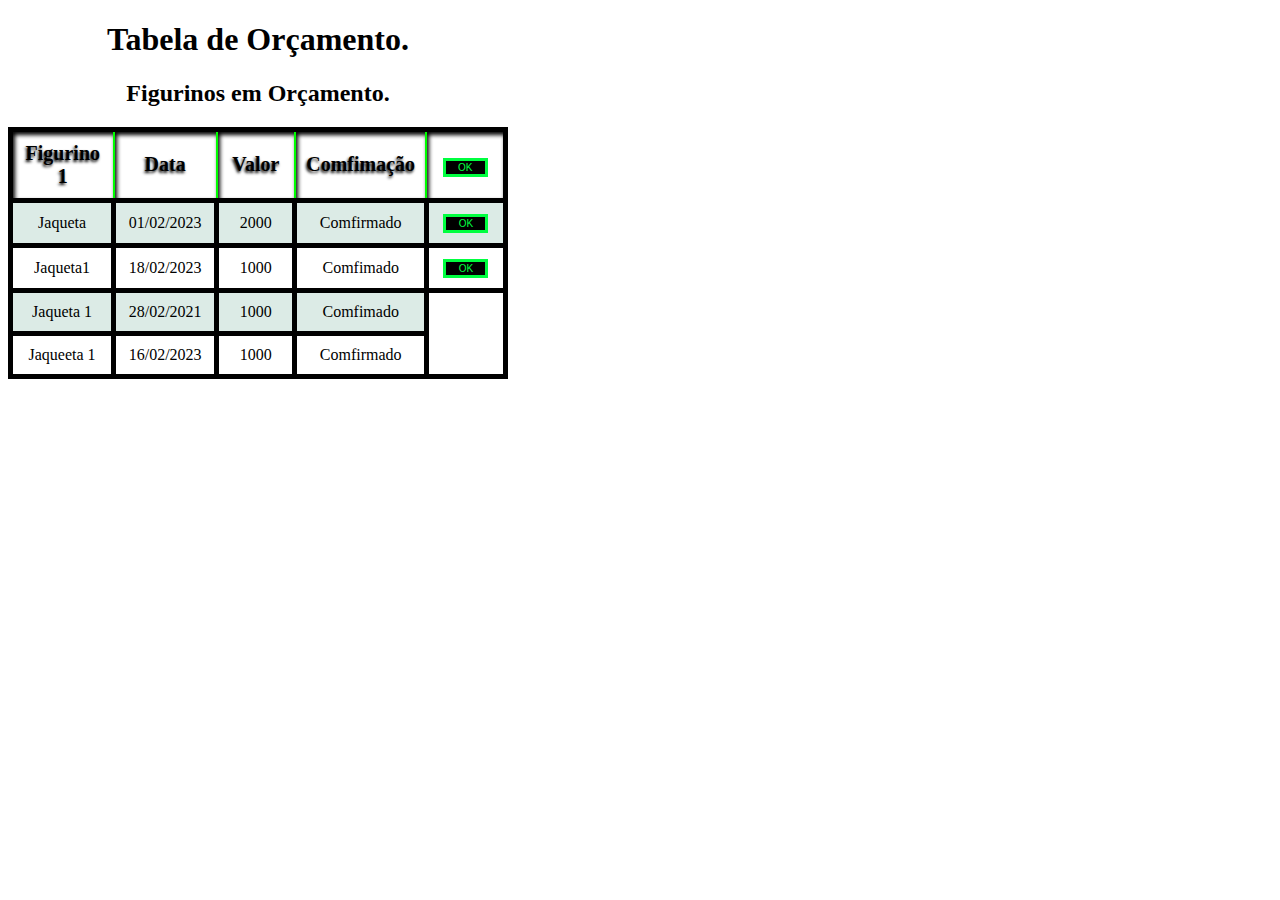
<file: index02.html>
<!DOCTYPE html>
<html lang="en">
<head>
    <meta charset="UTF-8">
    <meta http-equiv="X-UA-Compatible" content="IE=edge">
    <meta name="viewport" content="width=device-width, initial-scale=1.0">
    <title>Table color </title>
   <link rel="stylesheet" href="style.css">
</head>
<body>
    <h1>
        Tabela de Orçamento.</h1>
   
<h2>Figurinos em Orçamento.</h2>
<table>
  <tr>
    <th>Figurino 1</th>
    <th>Data</th>
    <th>Valor</th>
    <th>Comfimação</th>
    <th><button>OK</button></th>
   
  </tr>
 
  <tr>
    <td>Jaqueta</td>
    <td>01/02/2023</td>
    <td>2000</td>
    <td>Comfirmado</td>
    <td><button>OK</button></td>
  </tr>
<tr>
  <td>Jaqueta1</td>
  <td>18/02/2023</td>
  <td>1000</td>
  <td>Comfimado</td>
  <td><button>OK</button></td>
</tr>
<tr>
  <td>Jaqueta 1</td>
  <td>28/02/2021</td>
  <td>1000</td>
  <td>Comfimado</td>
</tr>
<tr>
  <td>Jaqueeta 1</td>
  <td>16/02/2023</td>
  <td>1000</td>
  <td>Comfirmado</td>
</tr>
 

</body>
</html>
</file>
<file: style.css>
body{
    width: 500px;
    text-align: center;
}
h1{
    text-align: center;
    
    }
    
    table, th, td {
    border: 5px solid black;
 
    
    }
    
    table {
    border-collapse: collapse;
    margin: auto;
    }
    
    th, td{
    padding: 10px;
    text-align: center;
    width: 110px;
    
    }
    
    th{
    font-weight: bold;
    border: 2px solid #00ff00;
    text-shadow: -1px 2px 3px ;
    font-size: 20px;
    box-shadow: inset 2px 3px 4px ;
    }
    
    
    tr:nth-child(even) {
    background-color: #DCEBE6;
    }
    
    tr:hover:nth-child(1n + 2) {
    background-color: #085F63;
    color: #fff;
    }
    button{
        color: #00ff40;
        font-size: 10px;
        width: 45px;
        background-color: #000000;
        border: 3px solid;
    }
</file>
